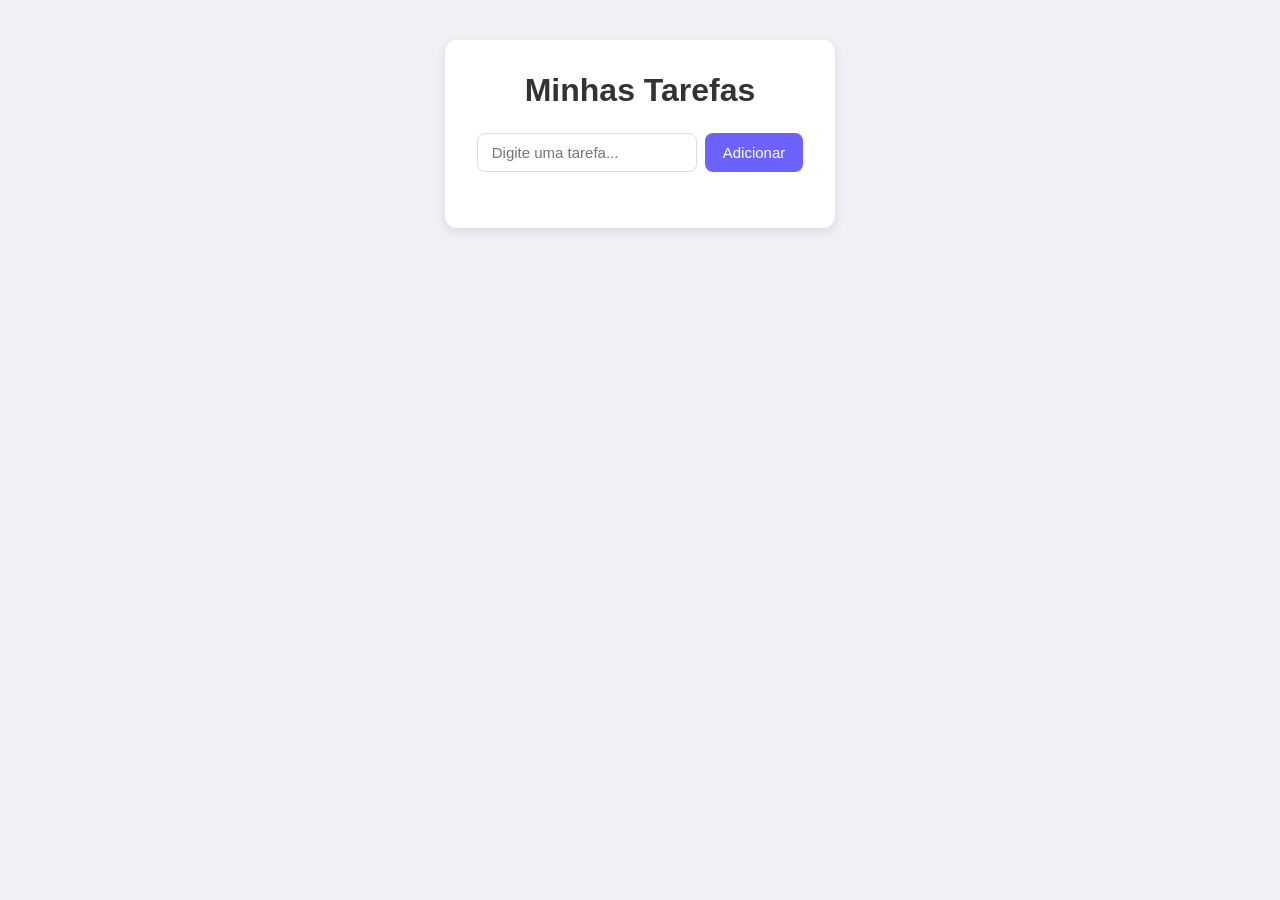
<file: index.html>
<!DOCTYPE html>
<html lang="pt-br">
  <head>
    <meta charset="UTF-8" />
    <meta name="viewport" content="width=device-width, initial-scale=1.0" />
    <title>Lista de Tarefas</title>
    <link rel="stylesheet" href="style.css" />
    
    <meta name="description" content="Lista de tarefas interativa feita com HTML, CSS e JAVASCRIPT puro."/>

    <meta property="og:title" content="Lista de Tarefas | Mauro Resende" />
    <meta property="og:description" content="Lista de tarefas interetiva feita com HTML, CSS, e JAVASCRIPT puro" />
    
    <meta name="author" content="Mauro Resende" />

   </head>
   <body>

    <main>
      <div class="container"> 
      <h1>Minhas Tarefas</h1>

      <section class="input-area">
        <input type="text" id="input-tarefa" placeholder="Digite uma tarefa..." />
        <button id="btn-adicionar" aria-label="Adicionar tarefa">Adicionar</button>
      </section>

      <ul id="lista-tarefas"></ul>
    </div>
  </main>

  <script src="script.js"></script>
  </body>
</html>
</file>
<file: style.css>
* {
  margin: 0;
  padding: 0;
  box-sizing: border-box;
}

body {
  font-family: Arial, sans-serif;
  background-color: #f0f2f5;
  display: flex;
  justify-content: center;
  padding: 40px 20px;
}

.container {
  background-color: #ffffff;
  border-radius: 12px;
  padding: 32px;
  width: 100%;
  max-width: 500px;
  box-shadow: 0 4px 12px rgba(0, 0, 0, 0.1);
}

h1 {
  text-align: center;
  color: #333;
  margin-bottom: 24px;
}

.input-area {
  display: flex;
  gap: 8px;
  margin-bottom: 24px;
}

input {
  flex: 1;
  padding: 10px 14px;
  border: 1px solid #ddd;
  border-radius: 8px;
  font-size: 15px;
  outline: none;
}

input:focus {
  border-color: #6c63ff;
}

button {
  padding: 10px 18px;
  background-color: #6c63ff;
  color: white;
  border: none;
  border-radius: 8px;
  font-size: 15px;
  cursor: pointer;
  transition: 0.3s; 
}

button:hover {
  background-color: #574fd6;
  transform: scale(1.05); 
}

ul {
  list-style: none;
}

li {
  display: flex;
  justify-content: space-between;
  align-items: center;
  padding: 12px 16px;
  background-color: #f8f8f8;
  border-radius: 8px;
  margin-bottom: 8px;
  font-size: 15px;
  color: #333;
  transition: 0.2s;
}

li.concluida {
  text-decoration: line-through;
  color: #aaa;
}

.btn-deletar {
  background: none;
  border: none;
  color: #ff4d4d;
  font-size: 18px;
  cursor: pointer;
  padding: 0 4px;
  transition: 0.2s;
}

.btn-deletar:hover {
  transform: scale(1.3);
  color: #cc0000;
}

li:hover {
  background-color: #f0f0f0;
  transform: translateX(4px);
}
</file>
<file: Desktop/Projeto todo/style.css>
* {
  margin: 0;
  padding: 0;
  box-sizing: border-box;
}

body {
  font-family: Arial, sans-serif;
  background-color: #f0f2f5;
  display: flex;
  justify-content: center;
  padding: 40px 20px;
}

.container {
  background-color: #ffffff;
  border-radius: 12px;
  padding: 32px;
  width: 100%;
  max-width: 500px;
  box-shadow: 0 4px 12px rgba(0, 0, 0, 0.1);
}

h1 {
  text-align: center;
  color: #333;
  margin-bottom: 24px;
}

.input-area {
  display: flex;
  gap: 8px;
  margin-bottom: 24px;
}

input {
  flex: 1;
  padding: 10px 14px;
  border: 1px solid #ddd;
  border-radius: 8px;
  font-size: 15px;
  outline: none;
}

input:focus {
  border-color: #6c63ff;
}

button {
  padding: 10px 18px;
  background-color: #6c63ff;
  color: white;
  border: none;
  border-radius: 8px;
  font-size: 15px;
  cursor: pointer;
  transition: 0.3s; 
}

button:hover {
  background-color: #574fd6;
  transform: scale(1.05); 
}

ul {
  list-style: none;
}

li {
  display: flex;
  justify-content: space-between;
  align-items: center;
  padding: 12px 16px;
  background-color: #f8f8f8;
  border-radius: 8px;
  margin-bottom: 8px;
  font-size: 15px;
  color: #333;
  transition: 0.2s;
}

li.concluida {
  text-decoration: line-through;
  color: #aaa;
}

.btn-deletar {
  background: none;
  border: none;
  color: #ff4d4d;
  font-size: 18px;
  cursor: pointer;
  padding: 0 4px;
  transition: 0.2s;
}

.btn-deletar:hover {
  transform: scale(1.3);
  color: #cc0000;
}

li:hover {
  background-color: #f0f0f0;
  transform: translateX(4px);
}
</file>
